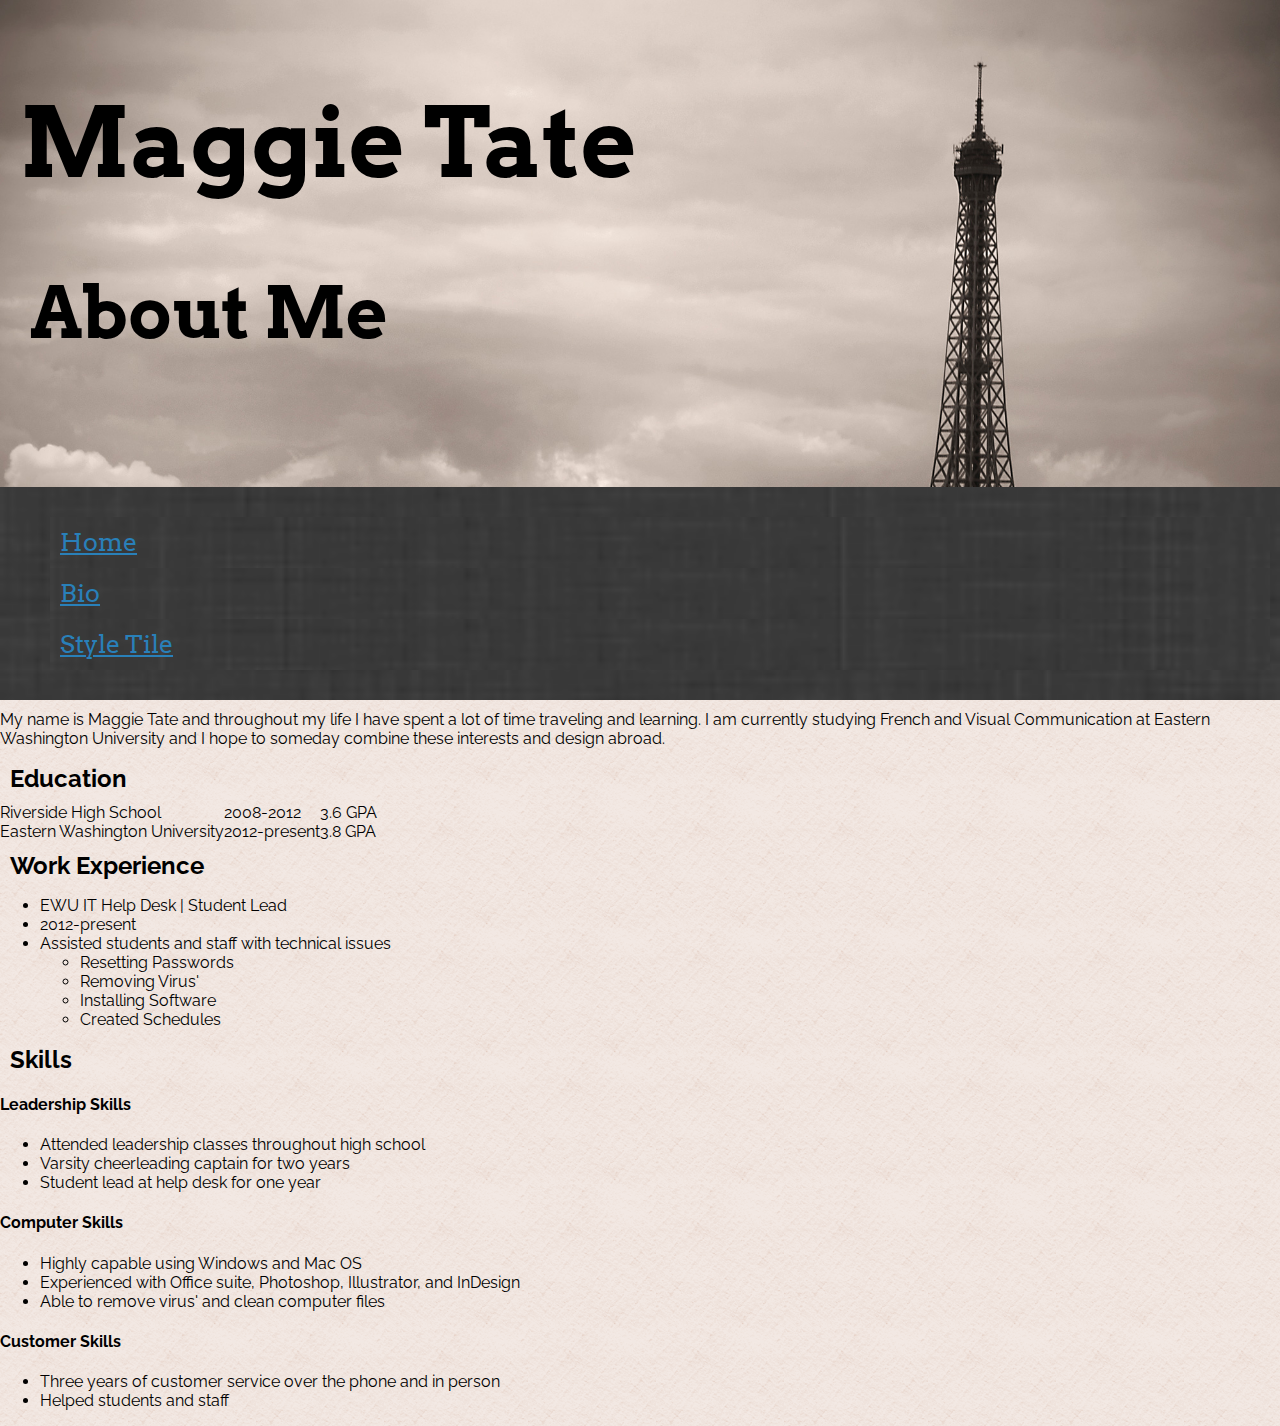
<file: bio.html>
<!DOCTYPE html>
<html>
<head>
  <title>Maggie Tate | Bio</title>
  <link href='http://fonts.googleapis.com/css?family=Arvo' rel='stylesheet' type='text/css'>
  <link href='http://fonts.googleapis.com/css?family=Raleway:700,400' rel='stylesheet' type='text/css'>
  <link rel="stylesheet" href="css/styles.css">
  <link rel="stylesheet" href="css/normalize.css">
</head>
<body >
	<div class="main-header">
		<header>
	  		<h1>Maggie Tate</h1>
	  		<h2>About Me</h2>
		</header>
	</div class="bio">
	<nav class="nav">
	  <ul>
	    <li class="nav"><a href="index.html">Home</a></li>
	    <li class="nav"><a href="bio.html">Bio</a></li>
	    <li class="nav"><a href="style-tile.html">Style Tile</a></li>
	  </ul>
	</nav>
	<p>My name is Maggie Tate and throughout my life I have spent a lot of time traveling and learning. I am currently studying French and Visual Communication at Eastern Washington University and I hope to someday combine these interests and design abroad.</p>
	<h2>Education</h2>
		<table>
			<tr>
				<td>Riverside High School</td>
				<td>2008-2012</td>
				<td>3.6 GPA</td>
			</tr>
			<tr>
				<td>Eastern Washington University</td>
				<td>2012-present</td>
				<td>3.8 GPA</td>
			</tr>
		</table>
	<h2>Work Experience</h2>
		<ul>
			<li>EWU IT Help Desk | Student Lead</li>
			<li>2012-present</li>
			<li>Assisted students and staff with technical issues
				<ul>
					<li>Resetting Passwords</li>
					<li>Removing Virus'</li>
					<li>Installing Software</li>
					<li>Created Schedules</li>
				</ul>
			</li>
		</ul>
	<h2>Skills</h2>
		<h4>Leadership Skills</h4>
			<ul>
				<li>Attended leadership classes throughout high school</li>
				<li>Varsity cheerleading captain for two years</li>
				<li>Student lead at help desk for one year</li>
			</ul>
		<h4>Computer Skills</h4>
			<ul>
				<li>Highly capable using Windows and Mac OS </li>
				<li>Experienced with Office suite, Photoshop, Illustrator, and InDesign</li>
				<li>Able to remove virus' and clean computer files</li>
			</ul>
		<h4>Customer Skills</h4>
			<ul>
				<li>Three years of customer service over the phone and in person</li>
				<li>Helped students and staff</li>
			</ul>
		</div>
</body>
</html>
</file>
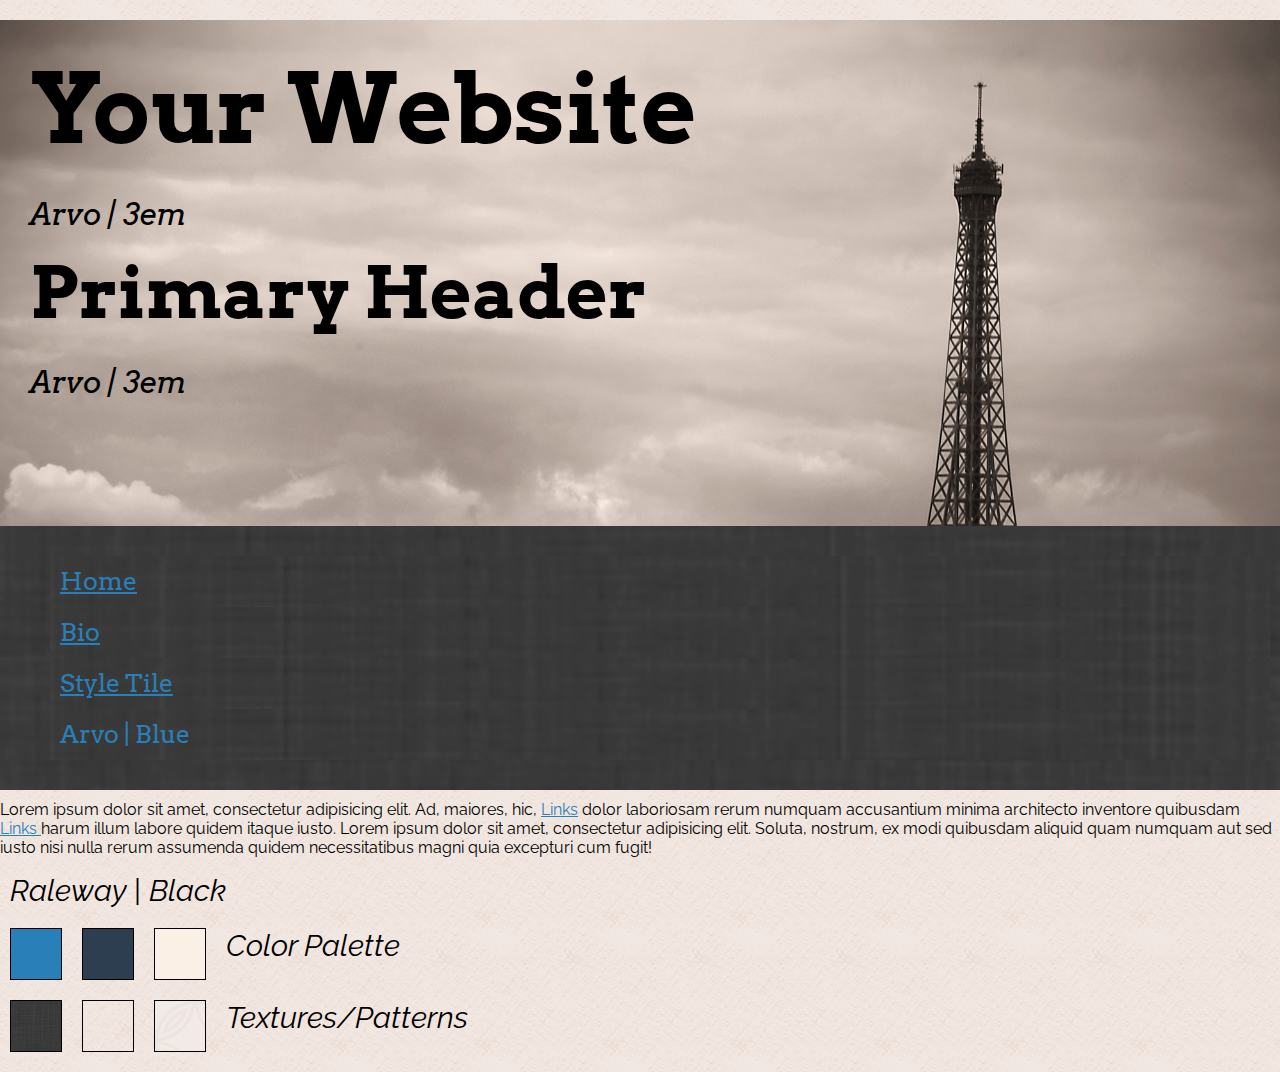
<file: style-tile.html>
<!DOCTYPE html>
<html>
<head>
  <title>Maggie Tate | Style Tile</title>
  <link href='http://fonts.googleapis.com/css?family=Arvo' rel='stylesheet' type='text/css'>
  <link href='http://fonts.googleapis.com/css?family=Raleway:700,400' rel='stylesheet' type='text/css'>
  <link rel="stylesheet" href="css/styles.css">
  <link rel="stylesheet" href="css/normalize.css">
</head>
<body class="style-tile">

	<div class="container">
		
		<section>
 			<div class="main-header">
	 			<header>
					<h1>Your Website</h1>
					<em>Arvo | 3em</em>
		 
					<h2>Primary Header</h2>
					<em>Arvo | 3em</em>
	 			</header>
 			</div>
	 			<nav class="nav">
				  <ul>
				    <li class="nav"><a href="index.html">Home</a></li>
				    <li class="nav"><a href="bio.html">Bio</a></li>
				    <li class="nav"><a href="style-tile.html">Style Tile</a></li>
				    <li class="nav">Arvo | Blue</li>
				  </ul>
				</nav>
			<p>Lorem ipsum dolor sit amet, consectetur adipisicing elit. Ad, maiores, hic, <a href="">Links</a> dolor laboriosam rerum numquam accusantium minima architecto inventore quibusdam <a href="">Links </a> harum illum labore quidem itaque iusto. Lorem ipsum dolor sit amet, consectetur adipisicing elit. Soluta, nostrum, ex modi quibusdam aliquid quam numquam aut sed iusto nisi nulla rerum assumenda quidem necessitatibus magni quia excepturi cum fugit!</p>
			<em>Raleway | Black</em>
			
		</section>
		
		<section>
			<div class="color-1"></div>
			<div class="color-2"></div>
			<div class="color-3"></div>
			<em>Color Palette</em>
			
			<div class="clearfix"></div>
		</section>
		
		<section>
			<div class="pattern-1"></div>
			<div class="pattern-2"></div>
			<div class="pattern-3"></div>
			<em>Textures/Patterns</em>
 
			<div class="clearfix"></div>
		</section>
 
		<!-- Clearfix -->
		<div class="clearfix"></div>
 
	</div>

</body>

</html>
</file>
<file: css/styles.css>
/* HEADER */

header {
	font-size: 3em;
	font-family: 'Arvo', serif;
	padding: 20px;
	margin: 0px;
}

.main-header {
	background: #222 url(../img/Paris.jpg) no-repeat center top;
	background-size: 100%;
	padding-bottom: 100px;
}

body {
	font-family: 'raleway', sans-serif;
}

/* NAVIGATION */
.nav {background: #fff url(../img/dark_linen.png) center top;
	background-size: 100%;
	padding: 10px;
    list-style-type: none;
    margin: 0;
    text-decoration: none;
    font: 1.25em 'arvo', serif;
    color: #2980B9;
}
a:link {
	color: #2980B9;
} 

a:visited {
  	color: #2980B9;
}

a:hover {
	background: transparent;
  	color: #2C3E50;
}

a:active {
	background: transparent;
  	color: #2C3E50;
}

/* BIO */
.bio, body{
	background-image: url(../img/witewall_colorized.png);
	font-family: 'raleway', sans-serif;
}

/* STYLE-TILE */

section {
	margin: 20px 0;
}
 
.color-1,
.color-2,
.color-3,
.pattern-1,
.pattern-2,
.pattern-3, 
.imagery-1,
.imagery-2,
.imagery-3 {
	border: 1px solid #000;
	float: left;
	margin: 0 10px;
	height: 50px;
	width: 50px;
}
 
/* MARGIN & PADDING */

.style-tile em {font-size: 30px;
}
.style-tile h1, h2, em {
	font-height: 50%;
	margin: 10px;
}

p {
	margin-top: 10px;
}
 
/* CLEARFIX KEEP */
.clearfix {clear:both;display:block;overflow:hidden;visibility:hidden;width:0;height:0}

/* COLOR PALETTE */
.style-tile .color-1 {
	background: #2980B9;
}
.style-tile .color-2 {
	background: #2C3E50;
}
.style-tile .color-3 {
	background: linen;
}

.style-tile .pattern-1 {
	background: url("../img/dark_linen.png");
}
.style-tile .pattern-2 {
	background: url("../img/witewall_colorized.png");
}
.style-tile .pattern-3 {
	background: url("../img/contemporary_colorized.png");
}

/* MEDIA QUERIES */
@MEDIA (max-width: 850px) {
	.main-header {
		background-position: fixed;
		width: 850px;}
	.main-header h1, h2 {
		font-size: 1em;
		font-height: .5em;
		margin-bottom: 100px}
}
</file>
